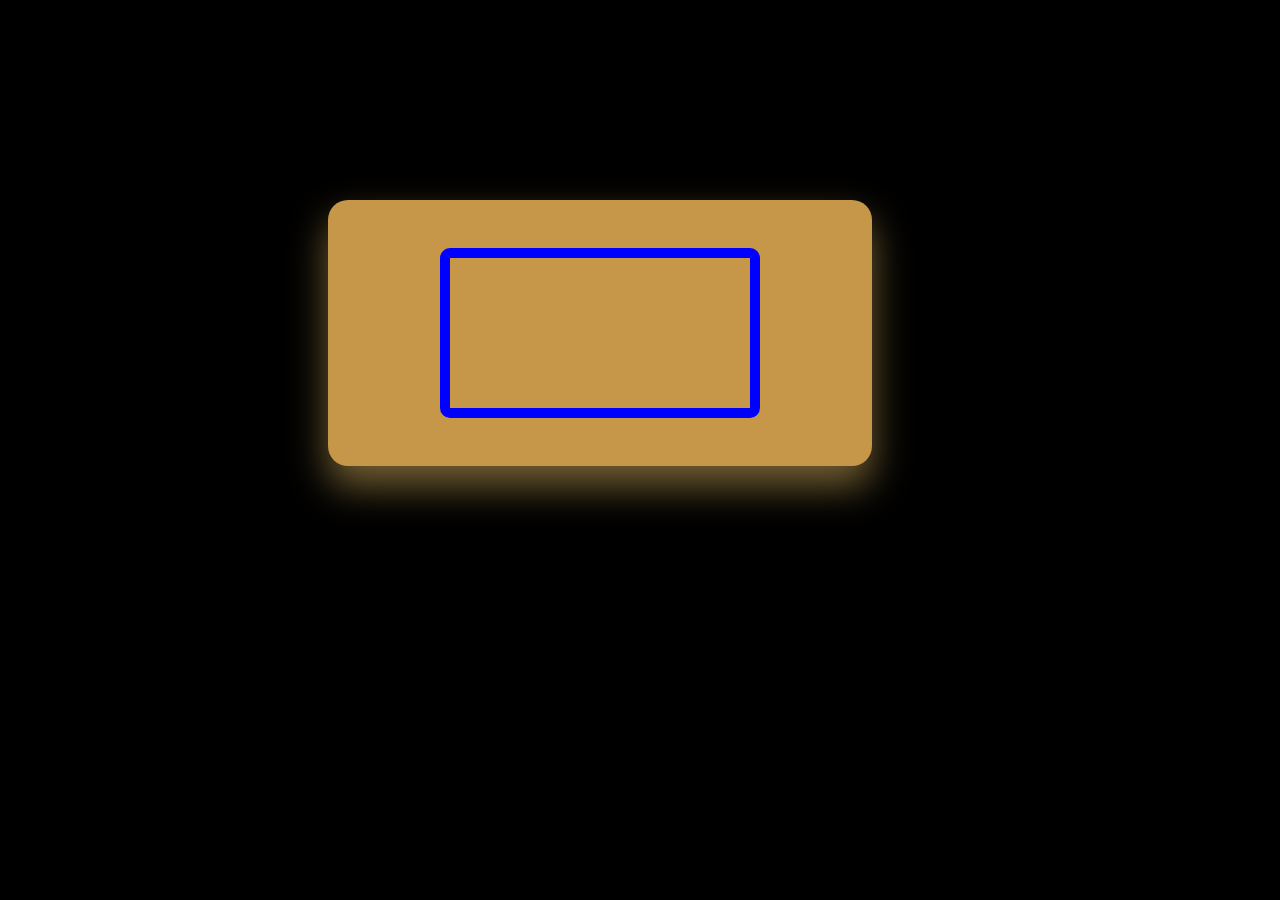
<file: index.html>
<!DOCTYPE html>
<html lang="en">

<head>
    <meta charset="UTF-8">
    <meta http-equiv="X-UA-Compatible" content="IE=edge">
    <meta name="viewport" content="width=device-width, initial-scale=1.0">
    <link rel="stylesheet" href="style.css"> <!-- Importamos los stilos -->
    <title>Juego con JS</title>

</head>

<body>
    <div class="container">
        <div id="opciones-container"></div>
        <div id="letras-container" class="letras-container hide"></div>
        <div id="seccion-ingresar-usuario"></div>
        <canvas id="canvas"></canvas>
        <div id="nuevo-juego-conteinar" class="nuevo-juego-popup hide">
            <div id="resultado-texto"></div>
            <button id="nuevo-juego-container">Nuevo Juego</button>
        </div>

    </div>

    <script src="app.js"></script> <!-- Importamos los Jv -->
</body>

</html>
</file>
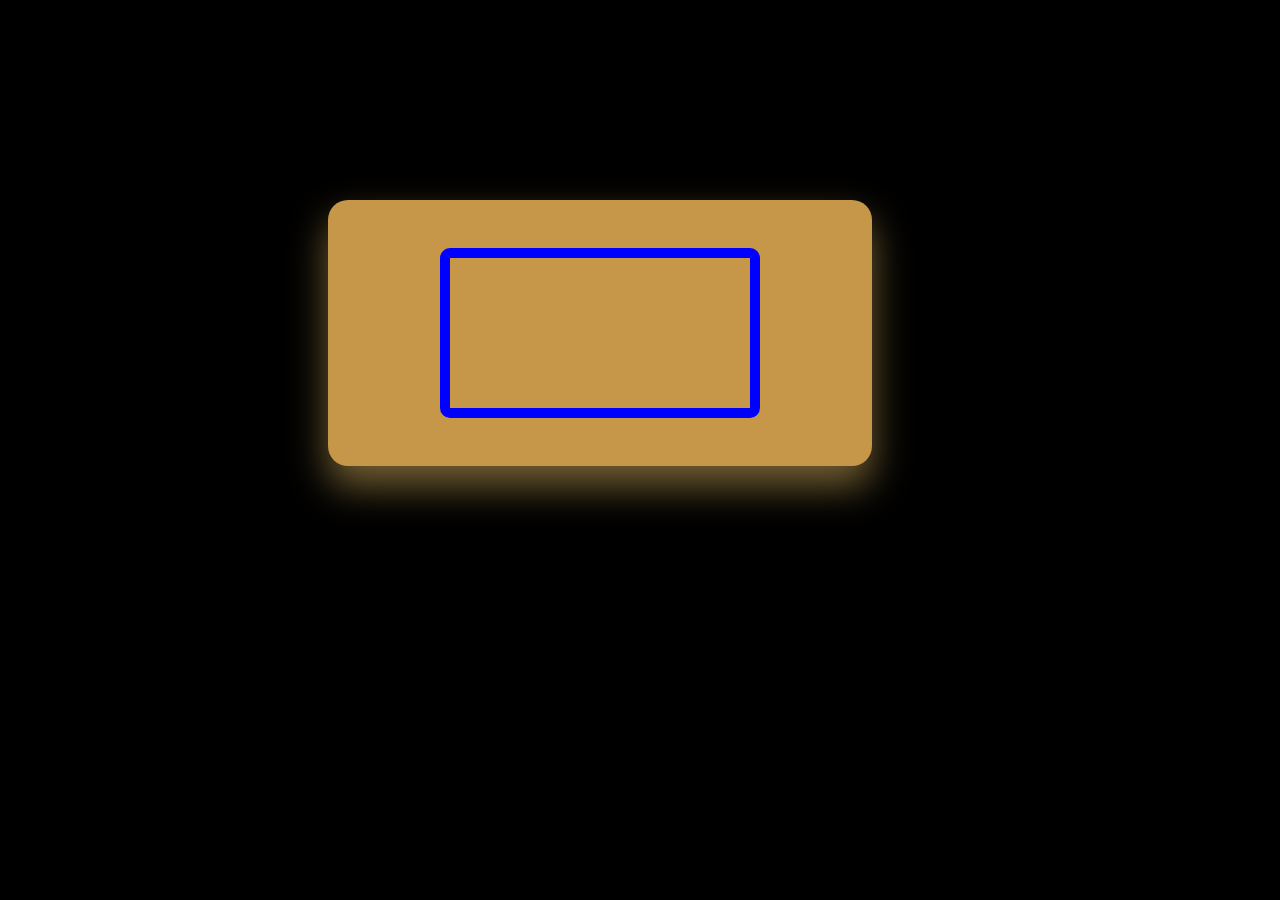
<file: JuegoOrcado/index.html>
<!DOCTYPE html>
<html lang="en">

<head>
    <meta charset="UTF-8">
    <meta http-equiv="X-UA-Compatible" content="IE=edge">
    <meta name="viewport" content="width=device-width, initial-scale=1.0">
    <link rel="stylesheet" href="style.css"> <!-- Importamos los stilos -->
    <title>Juego con JS</title>

</head>

<body>
    <div class="container">
        <div id="opciones-container"></div>
        <div id="letras-container" class="letras-container hide"></div>
        <div id="seccion-ingresar-usuario"></div>
        <canvas id="canvas"></canvas>
        <div id="nuevo-juego-conteinar" class="nuevo-juego-popup hide">
            <div id="resultado-texto"></div>
            <button id="nuevo-juego-container">Nuevo Juego</button>
        </div>

    </div>

    <script src="app.js"></script> <!-- Importamos los Jv -->
</body>

</html>
</file>
<file: style.css>
@import url('https://fonts.googleapis.com/css2?family=Patrick+Hand&display=swap');

*{
    margin: 10;
    padding: 0;
    box-sizing: border-box;
    font-family: 'Patrick Hand', cursive;
}

body{
    background-color: #000000;
}

.container{
    font-size: 16px;
    background-color: #C69749;
    width: 90vh;
    max-width: 34em;
    position: absolute;
    margin-top: 15%;
    margin-left: 25%;
    padding: 3em;
    border-radius: 20px;
    box-shadow: 0 1.2em 2.4em #735f32;
}

button{
    Background-color: #282A3A;
    border-radius: 10px;
    padding: 5px;
    color: white;
}

#opciones-container{
    text-align: center;
}

#opcines-container div{
    width: 100%;
    display: flex;
    justify-content: space-between;
    margin: 1.2em 0 2.4em 0;
}

#opciones-container button:disabled{
    /*Cuando el boton esta desartivado*/
    border: 3px solid red;
    color: grey;
    background-color: white;
}

#opciones-container button:active{
    /*Cuando el boton esta activa*/
    background-color: rgb(0, 4, 255);
    border: 3px solid rgb(250, 0, 0);
    color: white;
}

.letras-container{
    width: 100%;
    display: flex;
    flex-wrap: wrap;
    justify-content: center;
    gap: 0.6em;
}

.letras-container button{
    height: 2.4em;
    width: 2.4em;
    border-radius: 0.3em;
    background-color: white;
    cursor: pointer;
}

.nuevo-juego-popup{
    /*background-color: rgb(204, 22, 22);*/
    position: absolute;
    left: 0;
    top: 0;
    height: 100%;
    width: 100%;
    display: flex;
    align-items: center;
    justify-content: center;
    flex-direction: column;
    border-radius: 0.6em;
}
#seccion-ingresar-usuario{
    display: flex;
    justify-content: center;
    font-size: 1.8em;
    margin: o.6em 0 1.2em o;
}
canvas{
    display: block;
    margin: auto;
    border: 10px solid blue;
    border-radius: 10px;
}
.hide{
    display: none;
}
.resultado-texto h2{
    font-size: 1.8em;
    text-align: center;
}
.resultado-texto p{
    font-size: 1.25em;
    margin: 1em 0 2em 0;
}
.resultado-texto span{
    font-weight: 600;
}
#nuevo-juego-button{
    font-size: 1.25em;
    padding: 0.5em 1em;
    background-color: blueviolet;
    color: white;
    border: 3px solid black;
    border-radius: 0.2em;
    cursor: pointer;
}
.win-msg{
    color: green;
}
.lose-msg{
    color: red;
}
</file>
<file: JuegoOrcado/style.css>
@import url('https://fonts.googleapis.com/css2?family=Patrick+Hand&display=swap');

*{
    margin: 10;
    padding: 0;
    box-sizing: border-box;
    font-family: 'Patrick Hand', cursive;
}

body{
    background-color: #000000;
}

.container{
    font-size: 16px;
    background-color: #C69749;
    width: 90vh;
    max-width: 34em;
    position: absolute;
    margin-top: 15%;
    margin-left: 25%;
    padding: 3em;
    border-radius: 20px;
    box-shadow: 0 1.2em 2.4em #735f32;
}

button{
    Background-color: #282A3A;
    border-radius: 10px;
    padding: 5px;
    color: white;
}

#opciones-container{
    text-align: center;
}

#opcines-container div{
    width: 100%;
    display: flex;
    justify-content: space-between;
    margin: 1.2em 0 2.4em 0;
}

#opciones-container button:disabled{
    /*Cuando el boton esta desartivado*/
    border: 3px solid red;
    color: grey;
    background-color: white;
}

#opciones-container button:active{
    /*Cuando el boton esta activa*/
    background-color: rgb(0, 4, 255);
    border: 3px solid rgb(250, 0, 0);
    color: white;
}

.letras-container{
    width: 100%;
    display: flex;
    flex-wrap: wrap;
    justify-content: center;
    gap: 0.6em;
}

.letras-container button{
    height: 2.4em;
    width: 2.4em;
    border-radius: 0.3em;
    background-color: white;
    cursor: pointer;
}

.nuevo-juego-popup{
    /*background-color: rgb(204, 22, 22);*/
    position: absolute;
    left: 0;
    top: 0;
    height: 100%;
    width: 100%;
    display: flex;
    align-items: center;
    justify-content: center;
    flex-direction: column;
    border-radius: 0.6em;
}
#seccion-ingresar-usuario{
    display: flex;
    justify-content: center;
    font-size: 1.8em;
    margin: o.6em 0 1.2em o;
}
canvas{
    display: block;
    margin: auto;
    border: 10px solid blue;
    border-radius: 10px;
}
.hide{
    display: none;
}
.resultado-texto h2{
    font-size: 1.8em;
    text-align: center;
}
.resultado-texto p{
    font-size: 1.25em;
    margin: 1em 0 2em 0;
}
.resultado-texto span{
    font-weight: 600;
}
#nuevo-juego-button{
    font-size: 1.25em;
    padding: 0.5em 1em;
    background-color: blueviolet;
    color: white;
    border: 3px solid black;
    border-radius: 0.2em;
    cursor: pointer;
}
.win-msg{
    color: green;
}
.lose-msg{
    color: red;
}
</file>
